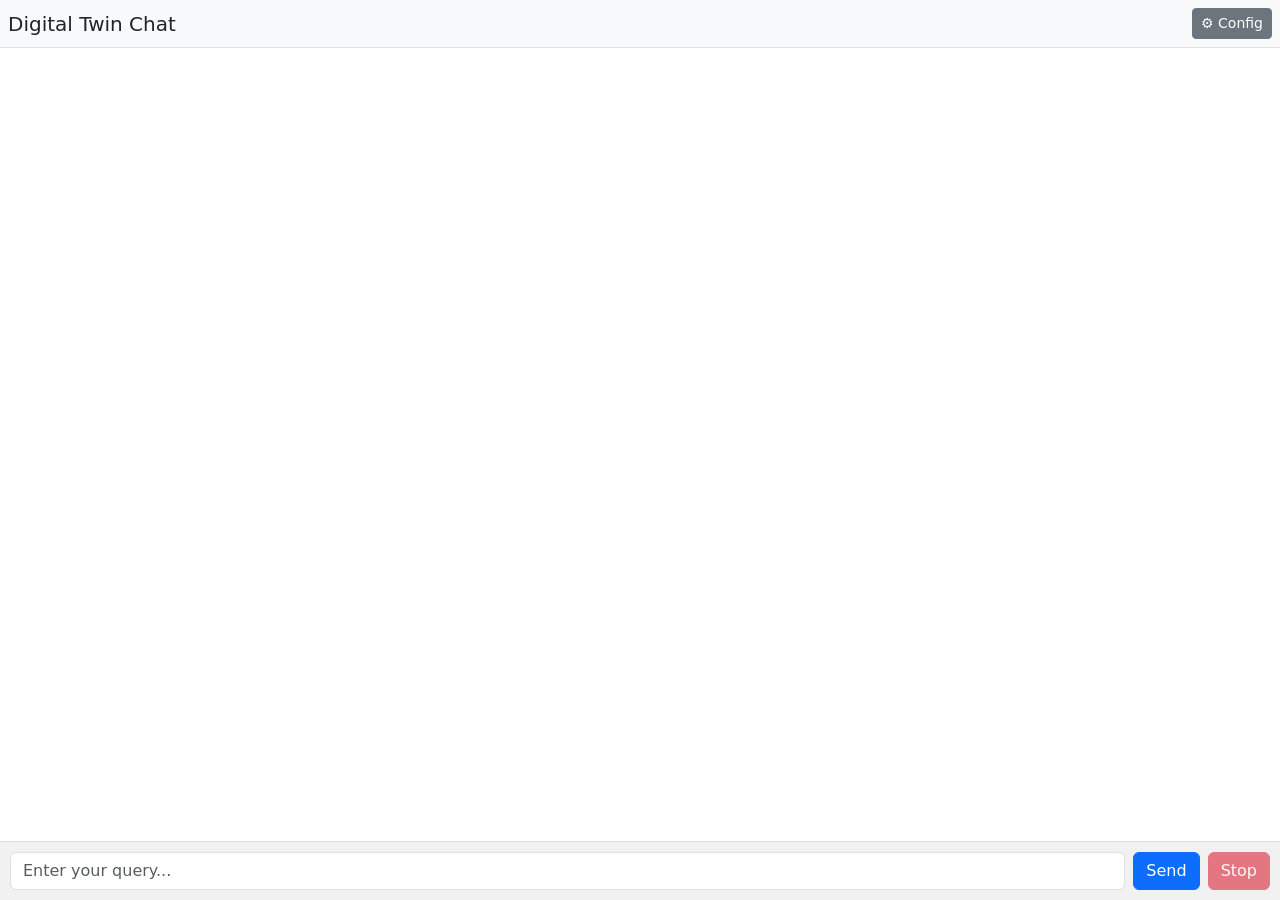
<file: Agentic-ADT/templates/chat.html>
<!DOCTYPE html>
<html lang="en">
<head>
  <meta charset="UTF-8">
  <title>Digital Twin Chat</title>
  <link href="https://cdn.jsdelivr.net/npm/bootstrap@5.3.3/dist/css/bootstrap.min.css" rel="stylesheet">
  <script src="https://cdn.jsdelivr.net/npm/bootstrap@5.3.3/dist/js/bootstrap.bundle.min.js"></script>
  <style>
    body { background-color: #f8f9fa; margin: 0; padding: 0; }
    .chat-container { width: 100%; height: 100vh; display: flex; flex-direction: column; }
    .chat-box {
      flex-grow: 1; overflow-y: auto; padding: 20px; background: white;
    }
    .message { margin-bottom: 15px; display: flex; }
    .user { justify-content: flex-end; }
    .assistant { justify-content: flex-start; }
    .bubble {
      padding: 10px 15px; border-radius: 15px; max-width: 75%;
      white-space: pre-wrap; word-break: break-word;
    }
    .bubble.user {
      background-color: #007bff; color: white;
      border-bottom-right-radius: 0;
    }
    .bubble.assistant {
      background-color: #e9ecef;
      border-bottom-left-radius: 0;
    }
    .input-area {
      display: flex; padding: 10px; background: #f1f1f1; border-top: 1px solid #ddd;
    }
  </style>
</head>
<body>
  <div class="chat-container">
    <div class="d-flex justify-content-between align-items-center p-2 bg-light border-bottom">
      <h5 class="m-0">Digital Twin Chat</h5>
      <button class="btn btn-secondary btn-sm" data-bs-toggle="modal" data-bs-target="#configModal">⚙️ Config</button>
    </div>

    <div id="chatBox" class="chat-box"></div>

    <div class="input-area">
      <input id="query" class="form-control me-2" placeholder="Enter your query...">
      <button id="sendBtn" class="btn btn-primary me-2">Send</button>
      <button id="stopBtn" class="btn btn-danger" disabled>Stop</button>
    </div>
  </div>

  <!-- Config Modal -->
  <div class="modal fade" id="configModal" tabindex="-1" aria-labelledby="configLabel" aria-hidden="true">
    <div class="modal-dialog">
      <div class="modal-content">
        <div class="modal-header">
          <h5 class="modal-title" id="configLabel">Configuration</h5>
          <button type="button" class="btn-close" data-bs-dismiss="modal"></button>
        </div>
        <div class="modal-body">
          <div class="mb-3">
            <label class="form-label">Ollama Host</label>
            <input type="text" id="ollamaHost" class="form-control" placeholder="http://localhost:11434">
          </div>
          <div class="mb-3">
            <label class="form-label">Model Name</label>
            <input type="text" id="ollamaModel" class="form-control" placeholder="gpt-oss:120b">
          </div>
        </div>
        <div class="modal-footer">
          <button class="btn btn-secondary" data-bs-dismiss="modal">Cancel</button>
          <button class="btn btn-primary" id="saveConfigBtn" data-bs-dismiss="modal">Save</button>
        </div>
      </div>
    </div>
  </div>

  <script>
    const chatBox = document.getElementById("chatBox");
    const sendBtn = document.getElementById("sendBtn");
    const stopBtn = document.getElementById("stopBtn");
    let controller = null;
    let sessionId = Math.random().toString(36).slice(2, 10);

    // Config persistence
    const ollamaHostInput = document.getElementById("ollamaHost");
    const ollamaModelInput = document.getElementById("ollamaModel");

    function loadConfig() {
      ollamaHostInput.value = localStorage.getItem("ollamaHost") || "http://10.1.1.1:60002";
      ollamaModelInput.value = localStorage.getItem("ollamaModel") || "gpt-oss:120b";
    }
    function saveConfig() {
      localStorage.setItem("ollamaHost", ollamaHostInput.value);
      localStorage.setItem("ollamaModel", ollamaModelInput.value);
    }

    document.getElementById("saveConfigBtn").addEventListener("click", saveConfig);
    loadConfig();

    function appendMessage(sender, text) {
      const div = document.createElement("div");
      div.classList.add("message", sender);
      const bubble = document.createElement("div");
      bubble.classList.add("bubble", sender);
      bubble.innerText = text;
      div.appendChild(bubble);
      chatBox.appendChild(div);
      chatBox.scrollTop = chatBox.scrollHeight;
      return bubble;
    }

    async function sendQuery() {
      const query = document.getElementById("query").value.trim();
      if (!query) return;
      appendMessage("user", query);
      document.getElementById("query").value = "";
      const bubble = appendMessage("assistant", "Thinking...");
      sendBtn.disabled = true;
      stopBtn.disabled = false;

      controller = new AbortController();
      const host = ollamaHostInput.value;
      const model = ollamaModelInput.value;

      const response = await fetch("/stream", {
        method: "POST",
        body: new URLSearchParams({ query, id: sessionId, host, model }),
        headers: { "Content-Type": "application/x-www-form-urlencoded" },
        signal: controller.signal
      });

      bubble.innerText = "";
      const reader = response.body.getReader();
      const decoder = new TextDecoder("utf-8");
      while (true) {
        const { done, value } = await reader.read();
        if (done) break;
        const chunk = decoder.decode(value);
        const lines = chunk.split("\n\n").filter(l => l.startsWith("data: "));
        for (let line of lines) {
          bubble.innerText += line.replace("data: ", "");
          chatBox.scrollTop = chatBox.scrollHeight;
        }
      }
      sendBtn.disabled = false;
      stopBtn.disabled = true;
    }

    async function stopStream() {
      if (!controller) return;
      controller.abort();
      await fetch("/stop", {
        method: "POST",
        body: new URLSearchParams({ id: sessionId }),
        headers: { "Content-Type": "application/x-www-form-urlencoded" }
      });
      appendMessage("assistant", "[⛔ Process stopped]");
      sendBtn.disabled = false;
      stopBtn.disabled = true;
    }

    sendBtn.addEventListener("click", sendQuery);
    stopBtn.addEventListener("click", stopStream);
    document.getElementById("query").addEventListener("keydown", e => {
      if (e.key === "Enter") {
        e.preventDefault();
        sendQuery();
      }
    });
  </script>
</body>
</html>
</file>
